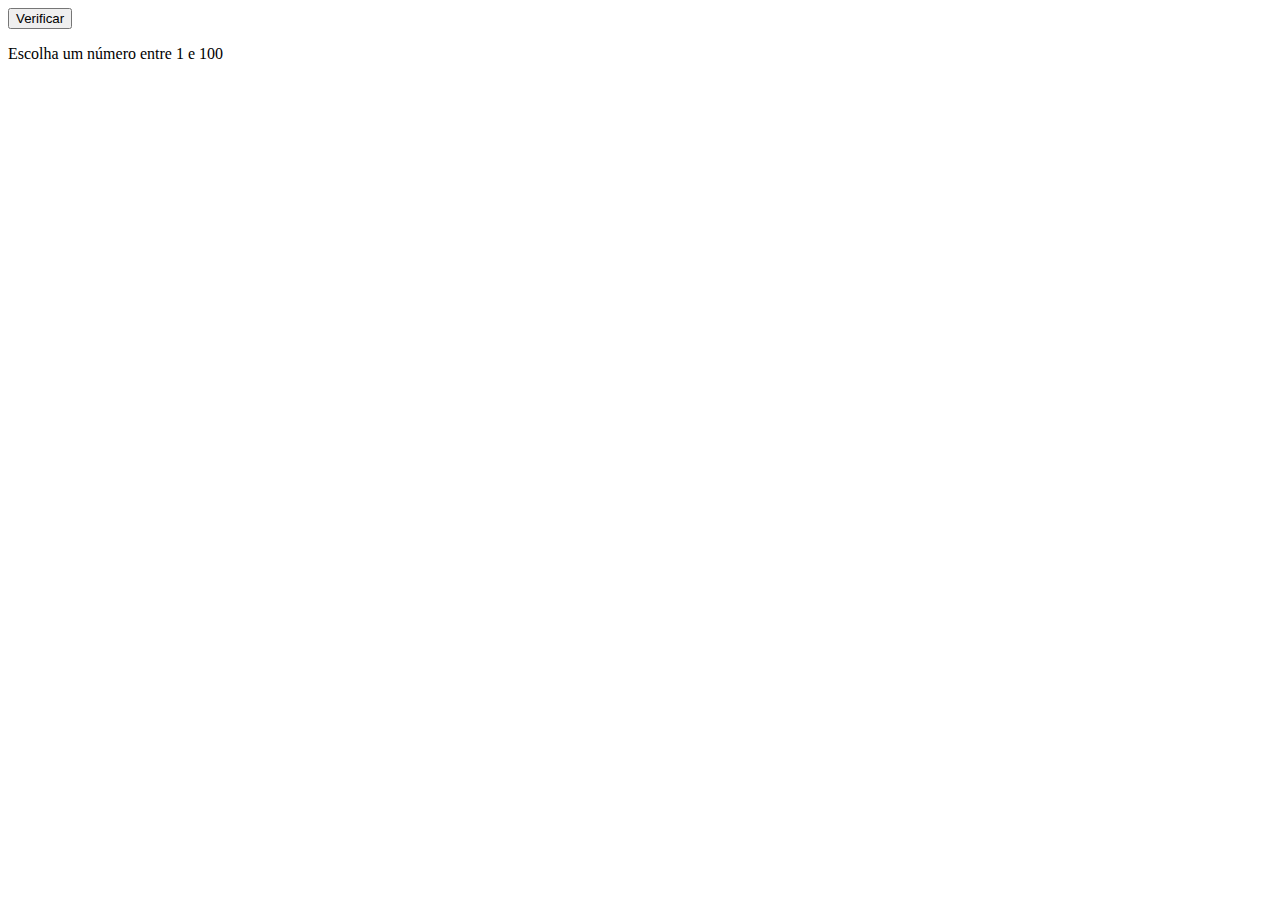
<file: Test/adivinhando.html>
<!DOCTYPE html>
<html lang="en">
<head>
    <meta charset="UTF-8">
    <meta http-equiv="X-UA-Compatible" content="IE=edge">
    <meta name="viewport" content="width=device-width, initial-scale=1.0">
    <title>Document</title>
</head>
<body>
    
    <input type="button" value="Verificar" id="btn">
    <p>Escolha um número entre 1 e 100</p>
    <div id="saida"></div>

    <script src="scripts/acertandoNumeros.js"></script>

</body>
</html>
</file>
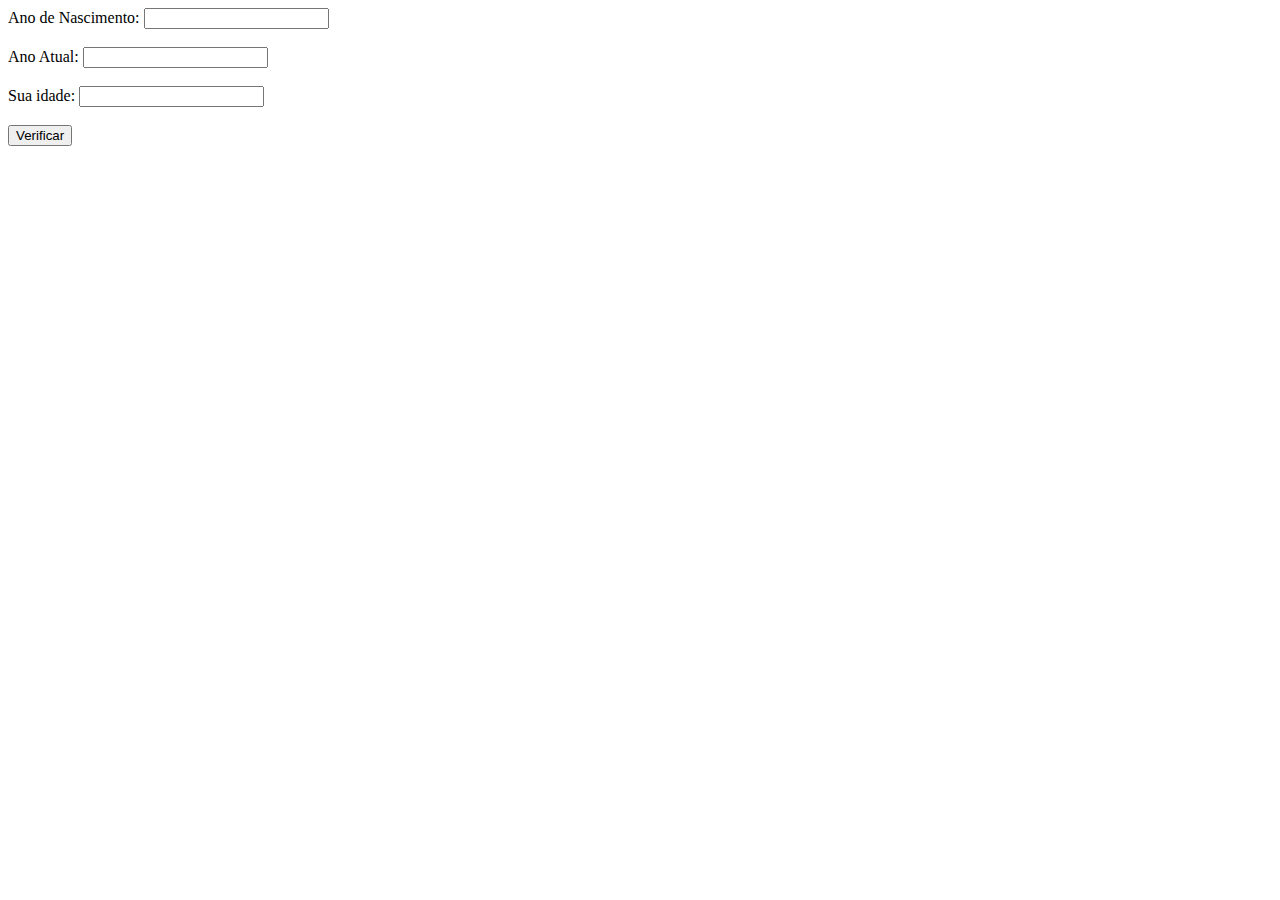
<file: Test/calcIdade.html>
<!DOCTYPE html>
<html lang="en">
<head>
    <meta charset="UTF-8">
    <meta http-equiv="X-UA-Compatible" content="IE=edge">
    <meta name="viewport" content="width=device-width, initial-scale=1.0">
    <title>Document</title>
</head>
<body>
    
    <form>
        
   Ano de Nascimento: <input type="text" id="ent1"><br><br>
   Ano Atual:         <input type="text" id="ent2"><br><br>
   Sua idade:         <input type="text" id="saida" readonly><br><br> 

    
    <input type="button" value="Verificar" id="btn">
    
    </form>    

    <script src="scripts/calcIdade.js"></script>

</body>
</html>
</file>
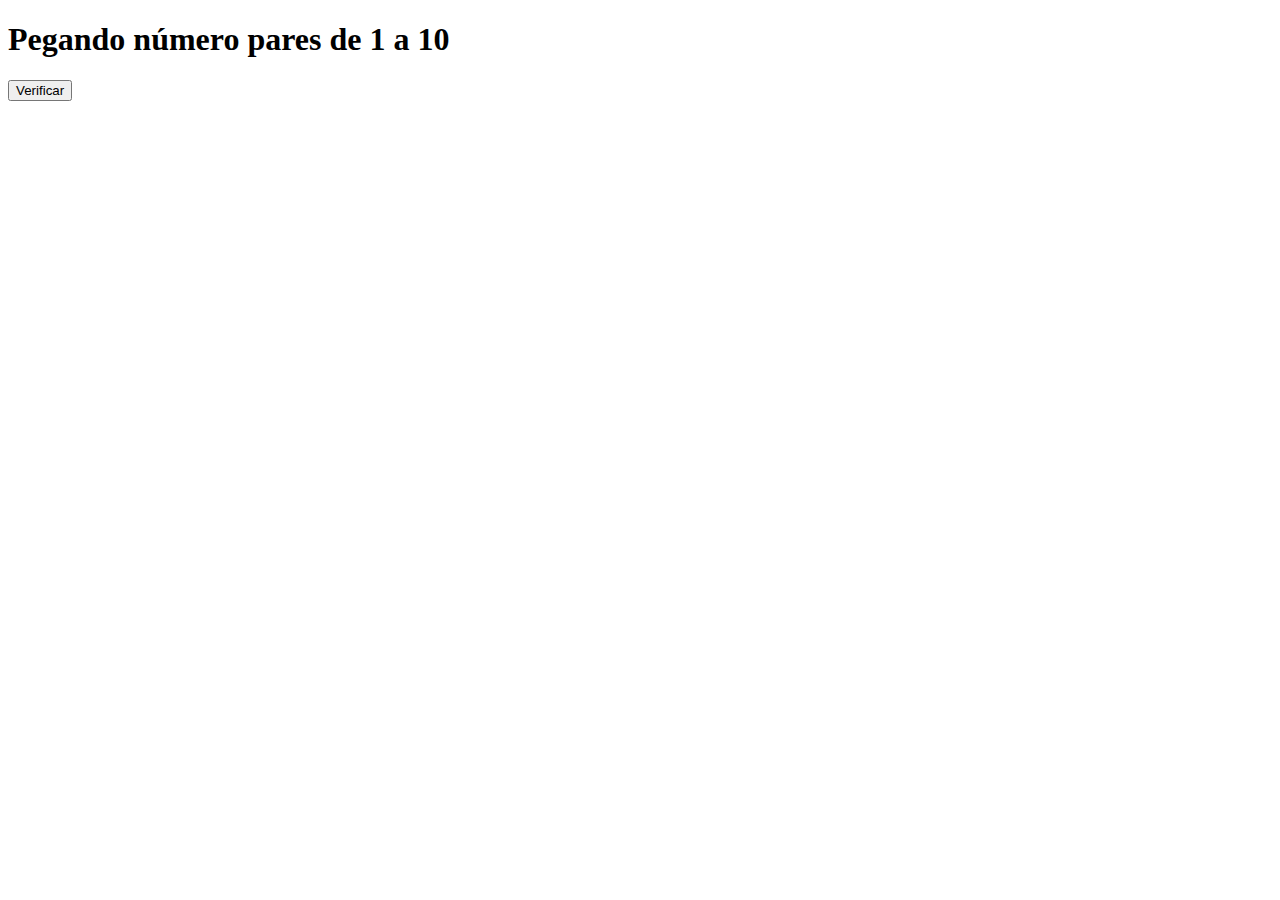
<file: Test/contPares.html>
<!DOCTYPE html>
<html lang="en">
<head>
    <meta charset="UTF-8">
    <meta http-equiv="X-UA-Compatible" content="IE=edge">
    <meta name="viewport" content="width=device-width, initial-scale=1.0">
    <title>Document</title>
</head>
<body>
    <h1>Pegando número pares de 1 a 10</h1>
    <input type="button" value="Verificar" id="btn">
    <div id="saida"></div>

    <script src="scripts/contPares.js"></script>

</body>
</html>
</file>
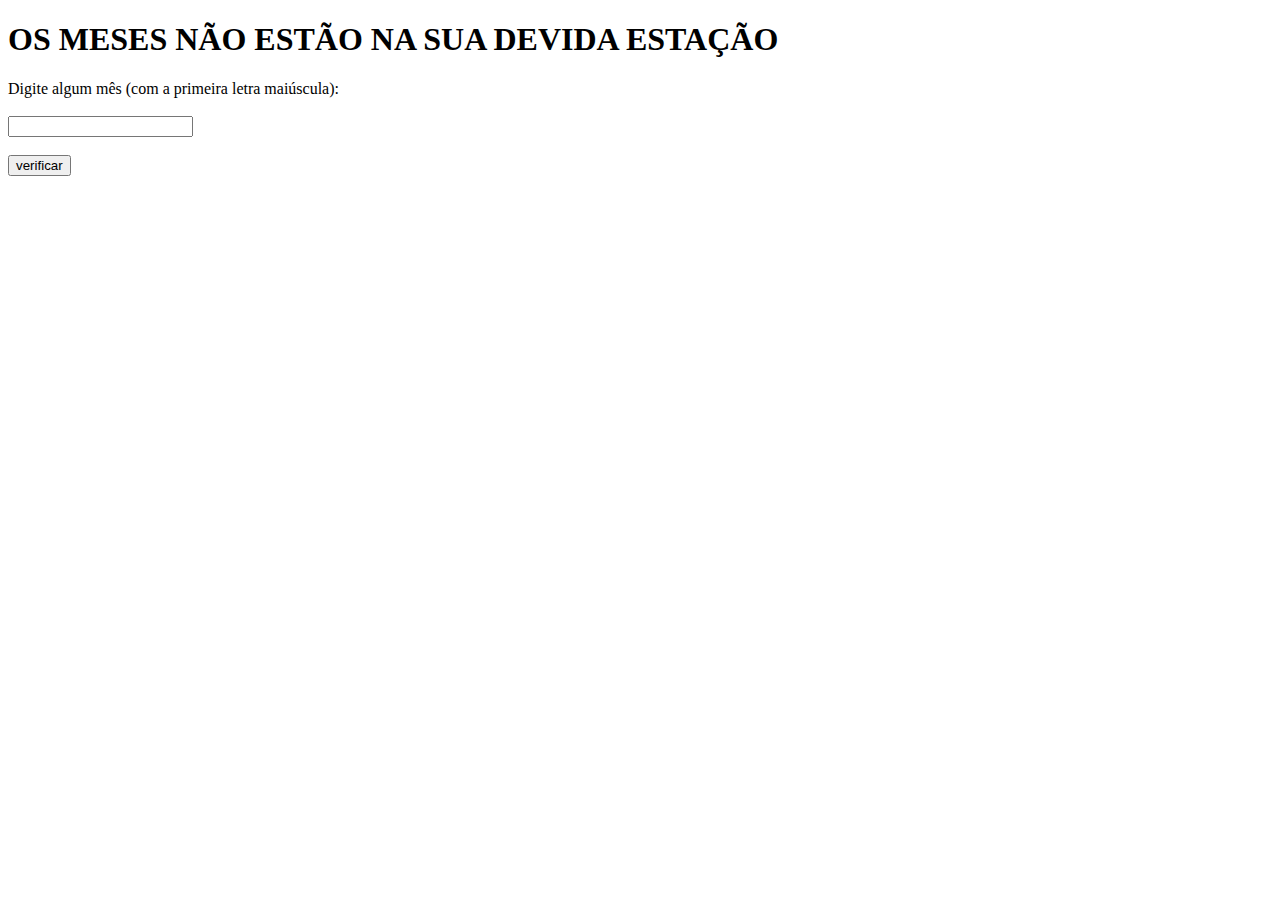
<file: Test/estacoesDoAno.html>
<!DOCTYPE html>
<html lang="en">
<head>
    <meta charset="UTF-8">
    <meta http-equiv="X-UA-Compatible" content="IE=edge">
    <meta name="viewport" content="width=device-width, initial-scale=1.0">
    <title>Document</title>
</head>
<body>
    <h1>OS MESES NÃO ESTÃO NA SUA DEVIDA ESTAÇÃO</h1>
    Digite algum mês (com a primeira letra maiúscula):<br><br>
    <input type="text" id="campo"><br><br>
    <input type="button" value="verificar" id="btn">
    <div id="saida"></div>

    <script src="scripts/estacoes.js"></script>

</body>
</html>
</file>
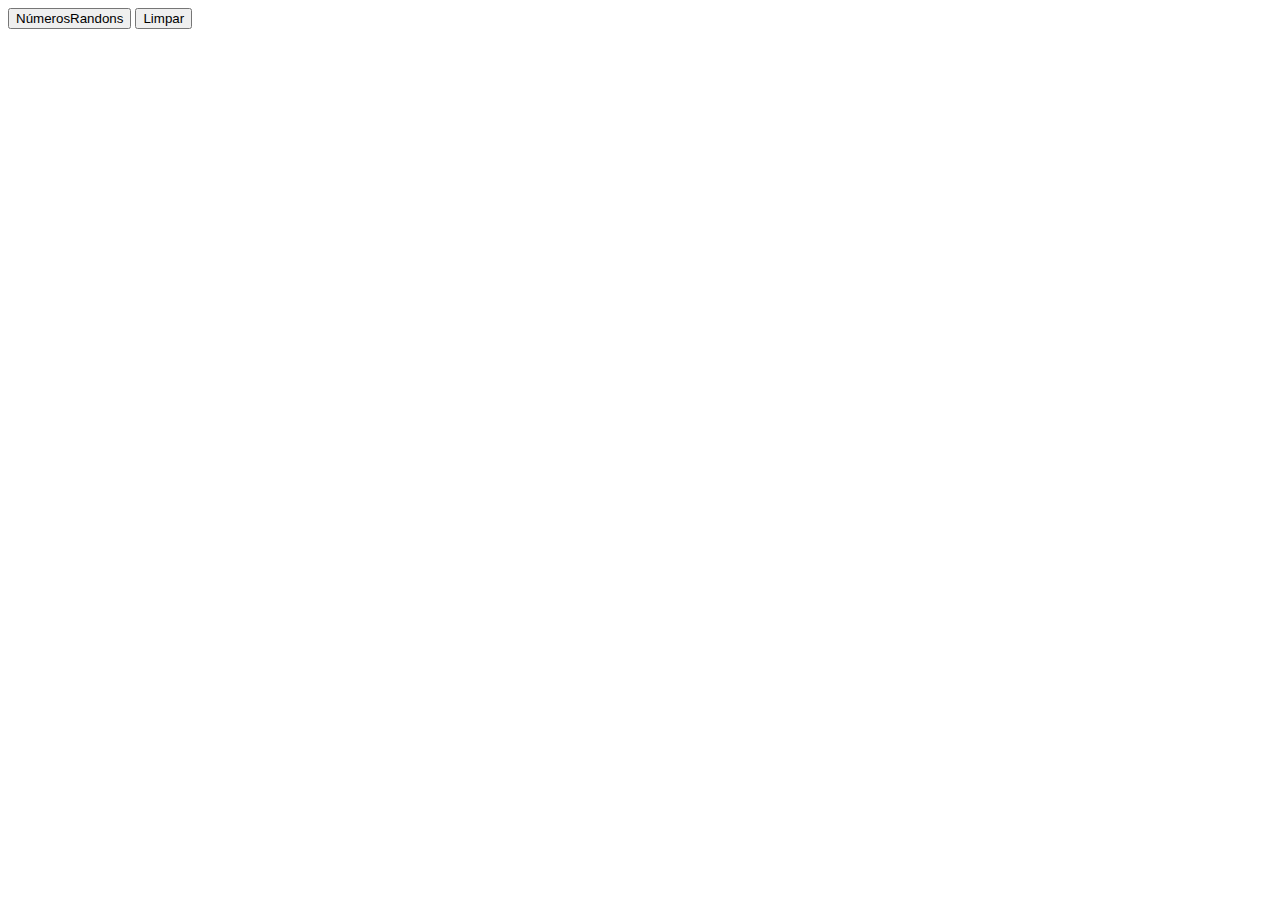
<file: Test/geradorNumeros.html>
<!DOCTYPE html>
<html lang="en">
<head>
    <meta charset="UTF-8">
    <meta http-equiv="X-UA-Compatible" content="IE=edge">
    <meta name="viewport" content="width=device-width, initial-scale=1.0">
    <title>Document</title>
</head>
<body>
    
    <input type="button" value="NúmerosRandons" id="btn">
    <input type="button" value="Limpar" id="limpo">

    <div id="saida"></div><br>

    <script src="scripts/numerosAleatorios.js"></script>

</body>
</html>
</file>
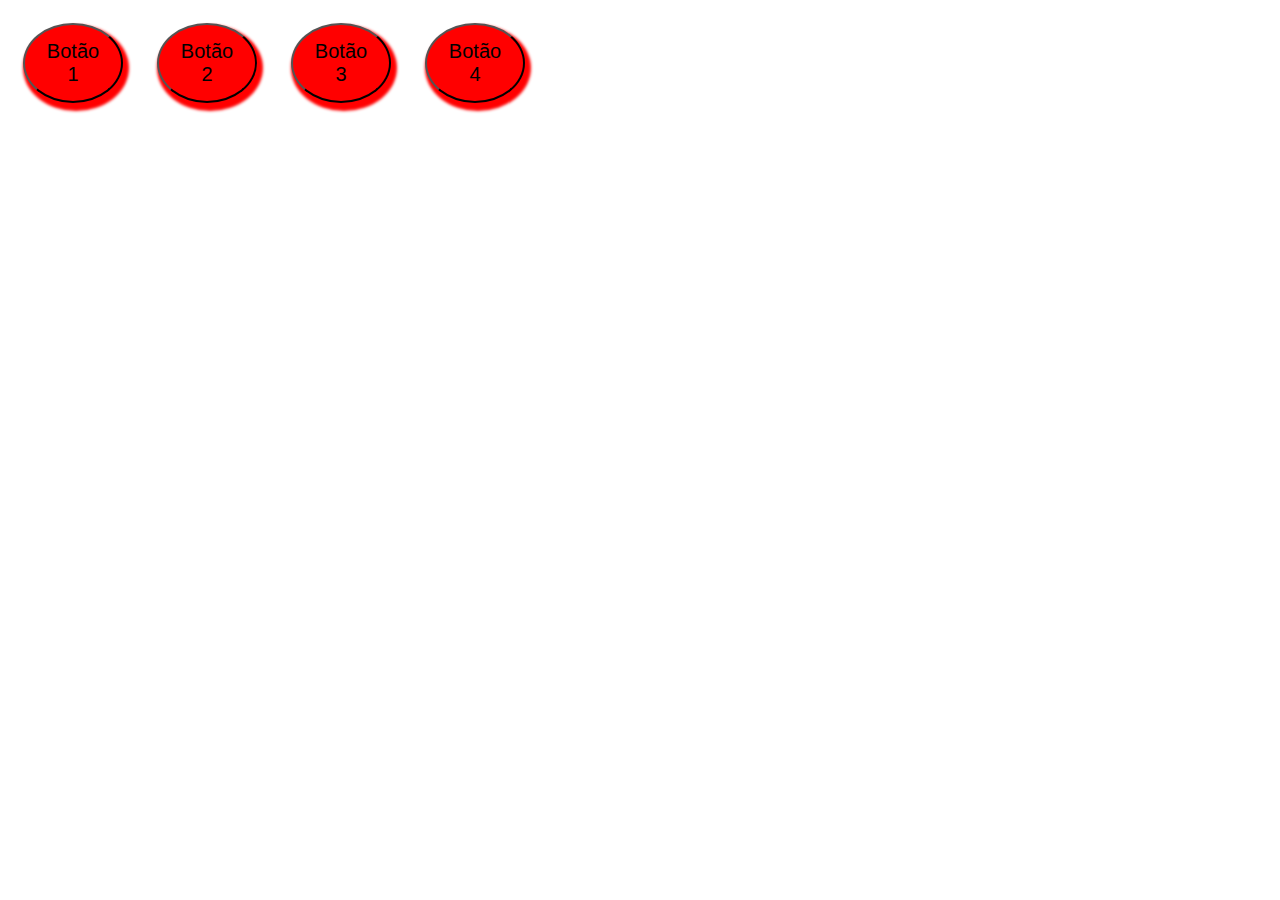
<file: Test/index10.html>
<!DOCTYPE html>
<html lang="en">
<head>
    <meta charset="UTF-8">
    <meta http-equiv="X-UA-Compatible" content="IE=edge">
    <meta name="viewport" content="width=device-width, initial-scale=1.0">
    <title>Document</title>
    <link rel="stylesheet" href="css/estilo10.css">
</head>
<body>
    
    <button type="button" id="btn1">Botão 1</button>
    <button type="button" id="btn2">Botão 2</button>
    <button type="button" id="btn3">Botão 3</button>
    <button type="button" id="btn4">Botão 4</button>
    <br><br>
    <div id="btns"></div>

    <script src="scripts/script10.js"></script>

</body>
</html>
</file>
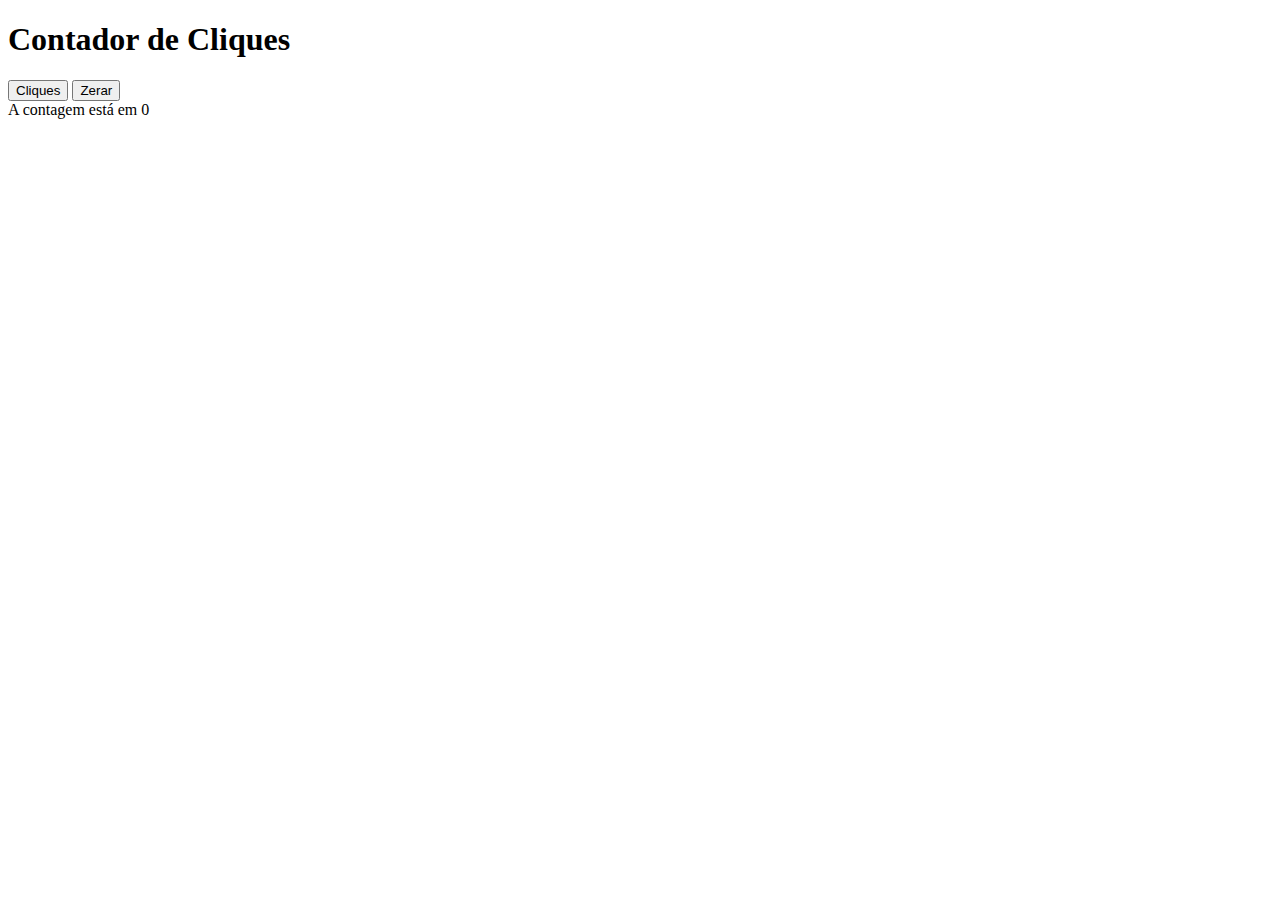
<file: Test/index9.html>
<!DOCTYPE html>
<html lang="en">
<head>
    <meta charset="UTF-8">
    <meta http-equiv="X-UA-Compatible" content="IE=edge">
    <meta name="viewport" content="width=device-width, initial-scale=1.0">
    <title>Document</title>
</head>
<body>

    <!-- Exercício 9 - Contador De Cliques-->   
    
    <h1>Contador de Cliques</h1>

    <button type="button" id="cliq"> Cliques</button>
    <button type="button" id="del"> Zerar</button>
    <div id="cont">A contagem está em <span>0</span></div>
    

    <script src="scripts/scriptExer9.js"></script>

</body>
</html>
</file>
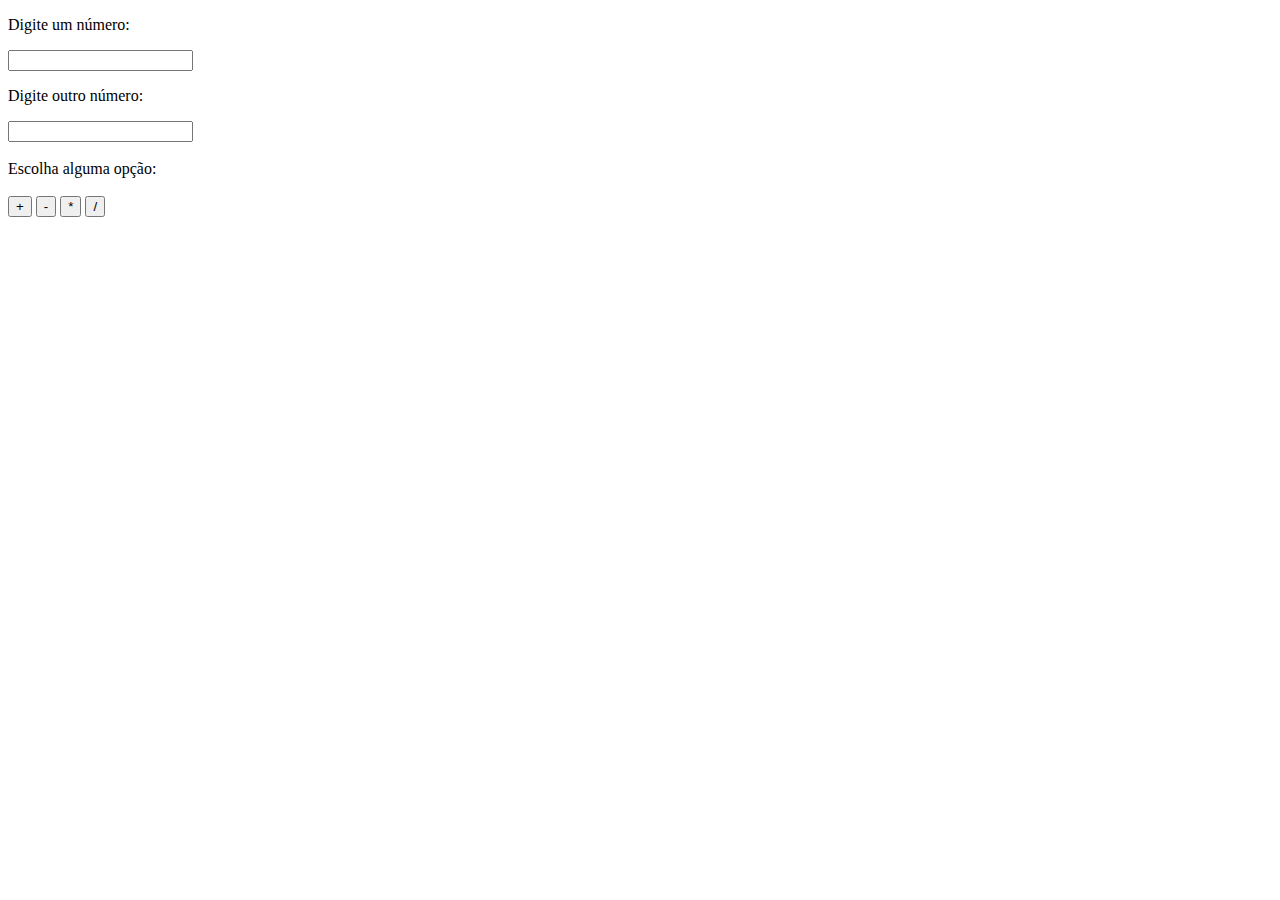
<file: Test/multCalcs.html>
<!DOCTYPE html>
<html lang="en">
<head>
    <meta charset="UTF-8">
    <meta http-equiv="X-UA-Compatible" content="IE=edge">
    <meta name="viewport" content="width=device-width, initial-scale=1.0">
    <title>Document</title>
</head>
<body>

    <p>Digite um número:</p>
    <input type="text" id="num">
   <p>Digite outro número:</p>
   <input type="text" id="num2"><br><br>

   Escolha alguma opção:<br><br>

    <input type="button" value="+" id="adicao">
    <input type="button" value="-" id="sub">
    <input type="button" value="*" id="mult">
    <input type="button" value="/" id="div">

    <div id="saida"></div>

    <script src="scripts/multiCalcs.js"></script>

    
</body>
</html>
</file>
<file: Test/css/estilo10.css>
#btn1,#btn2,#btn3,#btn4{
    width: 100px;
    height: 80px;
    border-radius: 100%;
    background: red;
    font-size: 20px;
    margin: 15px;
    box-shadow: 3px 5px 3px 3px red;
    padding: 15px;    
    
}
</file>
